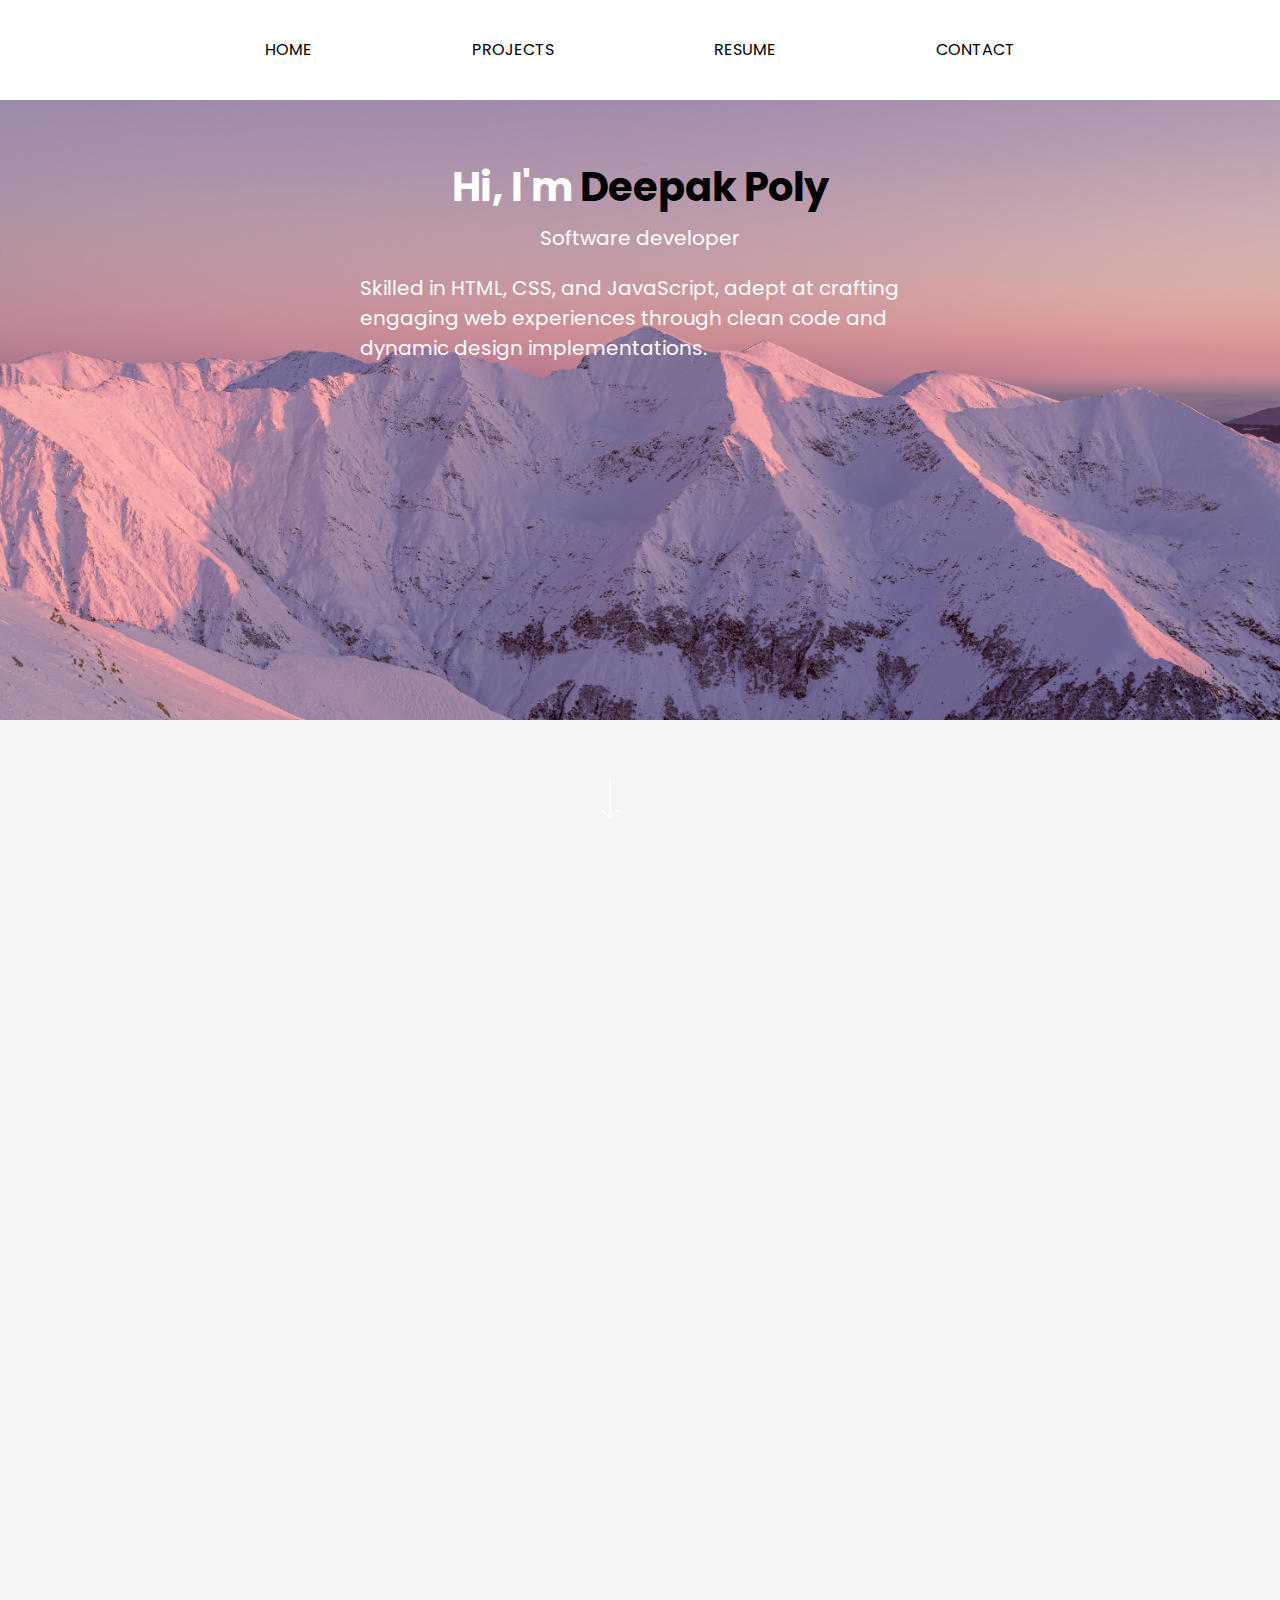
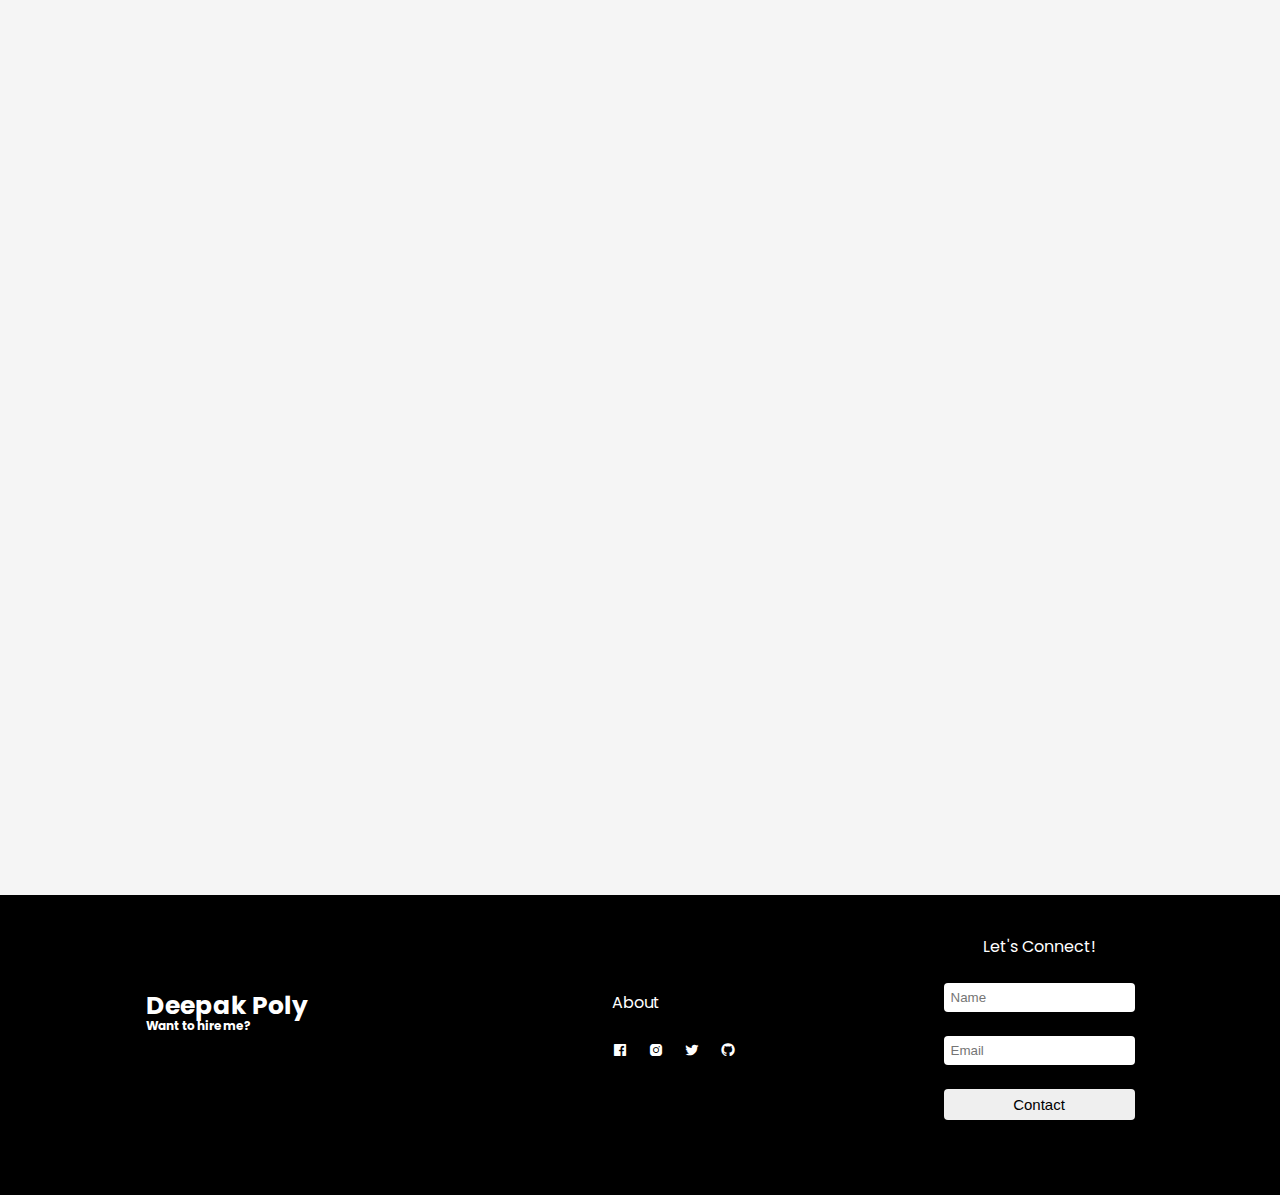
<file: index.html>
<!DOCTYPE html>
<html lang="en">
<head>
  <meta charset="UTF-8">
  <meta name="viewport" content="width=device-width, initial-scale=1.0">
  <link rel="stylesheet" href="styles/style.css">
  <link href='https://unpkg.com/boxicons@2.1.4/css/boxicons.min.css' rel='stylesheet'>
  <title>Portfolio Website</title>
</head>
<body>
  <div class="home-page" id="home-page">
    <div class="container">
      <nav class="navbar">
        <div class="links">
          <a href="#info">HOME</a>
          <a href="#projects">PROJECTS</a>
          <a href="resume.html">RESUME</a>
          <a href="#contact">CONTACT</a>  
        </div>
      </nav>
    </div>
    <div class="my-info" id="info">
      <div class="text-container">
        <div class="name">
          <div class="hovering">
            <h1>Hi, I'm <span>Deepak Poly</span></h1>
          </div>
          <p>Software developer</p>
        </div>
        <div class="about">
          <p>Skilled in HTML, CSS, and JavaScript, adept at crafting engaging web experiences through clean code and dynamic design implementations.</p>
        </div>
      </div>
      <div class="downArrow">
        <a href="#aboutMe">
          <img src="images/downArrow.png" alt="">
        </a>
      </div>
    </div>
    <div class="aboutMe" id="aboutMe">
      <div class="image">
        <img src="images/myPhoto.jpeg" alt="">
      </div>
      <div class="text">
        <h1>Wanna know about me!</h1>
        <p>Being a student at Bow Valley College while also gaining a year of freelancing experience in software development has been an enriching journey. The balance between formal education and real-world projects has been incredibly rewarding. Through my freelancing endeavors, I've had the opportunity to apply the theoretical knowledge gained in college to practical scenarios, enhancing my skills and understanding of software development. Conversely, my academic pursuits have provided a strong foundation, allowing me to approach freelance projects with a comprehensive understanding and a problem-solving mindset. This combined experience has been instrumental in shaping my growth as a budding software developer, bridging the gap between classroom learning and hands-on application..</p>
        <div class="skills">
          <span>Expert in : </span>
          <ul>
            <li>HTML</li>
            <li>CSS</li>
            <li>JAVASCRIPT</li>
            <li>C++</li>
            <li>PYTHON</li>
          </ul>
        </div>
      </div>
    </div>
    <div class="projects" id="projects">
      <h1>Checkout my projects</h1>
      <div class="image-finder">
        <img src="images/imgFinder.png" alt="img">
        <div class="img-text">
          <h3>Image Finder</h3>
          <p>Explore an endless array of stunning visuals with our Image Finder, powered by the Unsplash API, offering a gateway to an inspiring world of high-quality imagery.</p>
          <a href="https://daddy2424.github.io/imageFinder/imageFinder.html">Check it out! -></a>
        </div>
      </div>
      <div class="game">
        <div class="game-text">
          <h3>Math Game</h3>
          <p>Challenge your mind and sharpen your skills with our interactive Math Game! Solve engaging problems and elevate your math proficiency through fun and rewarding challenges</p>
          <a href="https://daddy2424.github.io/randomMath/index.html">Check it out! -></a>
        </div>
        <img src="images/gameImg.png" alt="game">
      </div>
      <div class="login">
        <img src="images/Login.png" alt="login">
        <div class="login-text">
          <h3>Login System</h3>
          <p>Introducing our secure and user-friendly Login and Registration system. Safeguard your access and join our community with ease, unlocking a personalized experience tailored just for you.</p>
          <a href="https://daddy2424.github.io/login/">Check it out! -></a>
        </div>
      </div>
    </div>
    <footer class="contact-form" id="contact">
      <div class="container">
        <div class="name">
          <p class="nameLogo"><b>Deepak Poly</b></p>
          <p class="nameMotto"><b>Want to hire me?</b></p>
        </div>
        <div class="section1">
          <a href="#aboutMe">About</a>
          <span>
            <a href="https://www.facebook.com/deepak.poly.7/i"><i class='bx bxl-facebook-square'></i></a>
            <a href="https://www.instagram.com/"><i class='bx bxl-instagram-alt'></i></a>
            <a href="https://twitter.com/?lang=en"><i class='bx bxl-twitter'></i></a>
            <a href=""><i class='bx bxl-github'></i></a>
          </span>
        </div>
        <div class="connect">
          <form action="">
            <p>Let's Connect!</p>
            <input type="text" name="name" class="nameInp" id="nameInp" placeholder="Name">
            <input type="email" name="email" class="email" id="emailInp" placeholder="Email">
            <input type="submit" value="Contact" class="subscribeBtn">
          </form>
        </div>
      </div>
    </footer>
  </div>

<script src="scripts/index.js"></script>
</body>
</html>
</file>
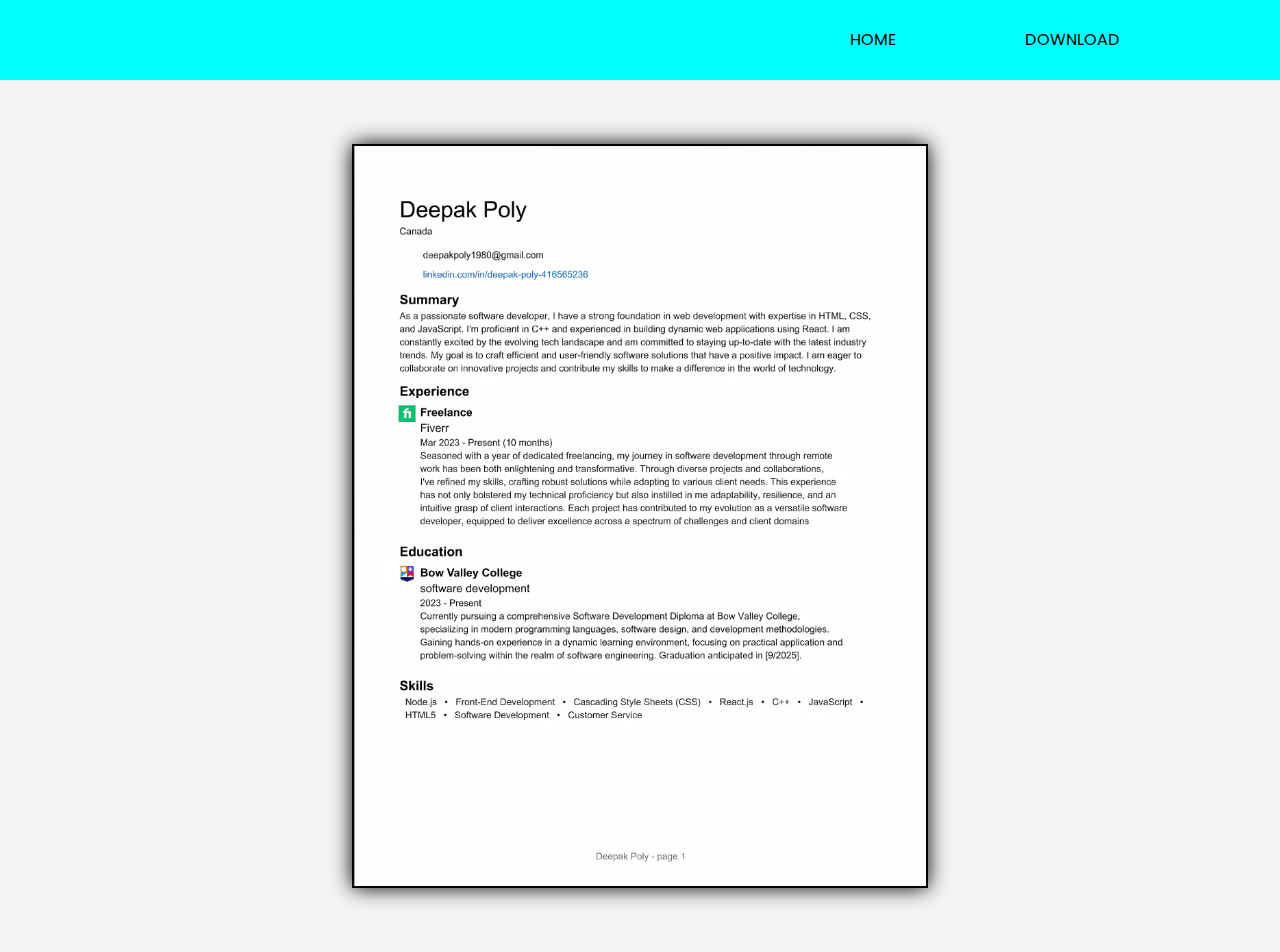
<file: resume.html>
<!DOCTYPE html>
<html lang="en">
  <head>
    <meta charset="UTF-8">
    <meta name="viewport" content="width=device-width, initial-scale=1.0">
    <link rel="stylesheet" href="styles/resume.css">
    <title>Resume</title>
  </head>
  <body>
    <nav>
      <div class="links">
        <a href="index.html">HOME</a>
        <a href="pdf/Resume-Deepak-Poly.pdf" id="downloadLink">DOWNLOAD</a>
    </nav>
    <div class="resume">
      <img src="images/enlarge_resumeshot.png" alt="">
    </div>
    <script src="scripts/resume.js"></script>
  </body>
</html>
</file>
<file: styles/style.css>
@import url('https://fonts.googleapis.com/css2?family=Poppins:wght@400;500&family=Ubuntu&display=swap');
*{
  margin: 0px;
  padding: 0px;
  box-sizing: border-box;
}

body{
  background: whitesmoke;
  font-family: 'Poppins', sans-serif;
  animation: motion 2s ease-in-out;
}
html{
  scroll-behavior: smooth;
}
@keyframes motion {
  0%{
    opacity: 0;
  }100%{
    opacity: 1;
  }
}
.home-page{
  height: 100vh;
  transition: transform 2s ease;
}
.navbar{
  display: flex;
  justify-content: center;
  align-items: center;
  height: 100px;
  position: fixed;
  background-color: white;
  width: 100%;
  z-index: 2;
  top: 0%;
}

.links{
  display: flex;
  justify-content: center;
  gap: 10em;
}
.links a{
  text-decoration: none;
  color: black;
}
.links a::after {
  content: "";
  display: block;
  width: 100%;
  height: 2px;
  background-color: black;
  transform: scaleX(0);
  transform-origin: left;
  transition: transform 0.3s ease;
  box-shadow: 0 0 5px 2px rgba(255, 255, 255, 0.5);
}

.links a:hover::after {
  transform: scaleX(1); 
  box-shadow: 0 0 20px 5px rgba(255, 255, 255, 0.8);
}
.my-info{
  width: 100%;
  display: flex;
  justify-content: center;
  align-items: center;
  height: 36em;
  color: black;
  gap: 13em;
  cursor: default;
  font-size: 20px;
  background-image: url(infoBack.jpg);
  background-position: center;
  background-size: cover;
  padding-top: 100px;
  cursor: default;
}
.my-info .text-container{
  width: 50%;
  height: 50%;
  margin-top: -15em;
  display: flex;
  flex-direction: column;
  gap: 1em;
  display: flex;
  justify-content: center;
  align-items: center;
  /* background-color: aqua; */
}
.my-info .name{
  display: flex;
  flex-direction: column;
  justify-content: center;
  align-items: center;
  gap: .3em;
  cursor: default;
  color: white;
}
.my-info .about{
  color: white;
  margin-left: 2em;
}
.my-info .hovering h1{
  color: white;
  transition: .5s ease-in;
}
.my-info .hovering h1:hover{
  color: black;
  
}
.my-info .hovering h1 span{
  color: black;
  transition: .5s ease-in;
}
.my-info .hovering h1:hover span{
  color: white;
}

.downArrow{
  position: absolute;
  bottom: 8%;
}
.downArrow img{
  width: 40%;
}

.aboutMe{
  display: flex;
  align-items: center;
  justify-content: center;
  gap: 8em;
  margin-top: 2em;
  opacity: 0;
  transition: .5s ease-in;
  transform: translateY(100px);
  cursor: default;
}

.aboutMe .image img{
  width: 20em;
  height: 100%;
}
.aboutMe .text{
  width: 60%;
  display: flex;
  flex-direction: column;
  justify-content: center;
}
.aboutMe .text .skills{
  display: flex;
  flex-direction: column;
  margin-top: 1em;
}
.aboutMe .text .skills ul{
  list-style: none;
  display: flex;
  gap: 2em;
  margin-top: 1em;
}
.aboutMe .text .skills ul li{
  border: 1px solid black;
  padding: 0px 8px 0px 8px;
}
.projects{
  display: flex;
  flex-direction: column;
  justify-content: center;
  align-items: center;
  margin-top: 3em;
  opacity: 0;
  transform: translateY(100px);
  transition: .5s ease-in;
  cursor: default;
}
.projects .image-finder{
  width: 100%;
  display: flex;
  justify-content: center;
  align-items: center;
  margin: 2em;
  gap: 2em;
}
.image-finder img{
  width: 38%;
  height: 50%;
  margin: 2em 6em;
}
.image-finder .img-text{
  display: flex;
  flex-direction: column;
  gap: 2em;
}
.img-text h3{
  font-size: 30px;
}
.img-text p{
  width: 80%;
}
.game{
  width: 100%;
  display: flex;
  justify-content: center;
  align-items: center;
  margin: 2em;
  gap: 1em;
}
.game img{
  width: 38%;
  height: 60%;
  margin: 2em 6em;
}
.game .game-text{
  display: flex;
  flex-direction: column;
  gap: 2em;
  margin-left: 5em;
}
.game-text p{
  width: 80%;
}
.game-text h3{
  font-size: 30px;
}
.login{
  width: 100%;
  display: flex;
  justify-content: center;
  align-items: center;
  margin: 2em;
  gap: 1em;
}
.login img{
  width: 38%;
  height: 60%;
  margin: 2em 6em;
}
.login-text h3{
  font-size: 30px;
}
.login-text {
  display: flex;
  flex-direction: column;
  gap: 2em;
  margin-left: 5em;
}
.image-finder a,
.game a,
.login a{
  text-decoration: none;
  color: black;
  transition: .5s;
}
.image-finder a:hover,
.game a:hover,
.login a:hover{
  color: silver;
}

footer{
  background-color: black;
  height: 300px;
  margin-top: 6em;
}

.container{
  display: flex;
  align-items: center;
  justify-content: center;
  gap: 12em;
}
.container .name{
  height: 18.5em;
  display: flex;
  flex-direction: column;
  margin-right: 7em;
  justify-content: center;
  margin-top: -2em;
}
.container .name .nameLogo{
  font-size: 25px;
  color: white;
}
.container .name .nameMotto{
  font-size: 12px;
  margin-top: -8px;
  letter-spacing: -.8px;
  color: white;
}
.container .section1{
  display: flex;
  flex-direction: column;
  gap: 1.5em;
}
.container .section1 a{
  text-decoration: none;
  color: #ffffff;
}
.container .section1 i{
  margin-right: 1em;
  color: white;
}
.container form{
  display: flex;
  flex-direction: column;
  gap: 1.5em;
}
.container form p{
  color: #ffffff;
  display: flex;
  justify-content: center;
  font-size: 16px;
}
.container form input{
  padding: 7px;
  border-radius: 4px;
  border: none;
}
.container form .subscribeBtn{
  font-size: 15px;
  cursor: pointer;
  transition: .3s ease;
}
.container form .subscribeBtn:hover{
  background-color: silver;
}

@media screen and (max-width: 900px) {
  .links{
    gap: 2em;
    font-size: 10px;
    margin-right: 1em;
  }
  .navbar{
    height: 4%;
    position: fixed;
  }
  .my-info{
    height: 50%;
  }
  .my-info h1{
    font-size: 20px;
  }
  .my-info .name{
    font-size: 12px;
  }
  .my-info .about{
    font-size: 10px;
  }
  .my-info .text-container{
    margin-top: -5em;
    margin-right: -1em;
    width: 100%;
  }
  .aboutMe .image img{
    width: 9em;
  }
  .aboutMe .image{
    display: flex;
    justify-content: center;
    align-items: center;
    width: 100%;
  }
  .aboutMe .text{
    font-size: 7px;
    width: 100%;
    padding: 10px;
    margin-right:14em;
    display: flex;
    justify-content: center;
    align-items: center;
    margin-top: 10px;
    gap: 2em;
  }
  .aboutMe{
    gap: 1em;
    display: block;
  }
  .aboutMe .text .skills ul{
    display: flex;
    
  }
  .projects{
    width: 100%;
    font-size: 7px;
  }
  .projects h1{
    font-size: 20px;
  }
  .projects .image-finder h3{
    font-size: 15px;
  }
  .image-finder img{
    width: 30%;
    display: none;
  }
  .projects .image-finder{
    gap: 0em;
    margin: 3em;
    margin-left: 13em;
  }
  .game img{
    display: none;
  }
  .game h3{
    font-size: 15px;
  }
  .login img{
    display: none;
  }
  .login h3{
    font-size: 15px;
  }
  .login{
    width: 80%;
    margin-left: -10em;
  }
  footer{
    font-size: 10px;
    width: 100%;
    height: 15%;
  }
  .container form input{
    padding: 1px;
    width: 20px;
  }
  .container{
    gap: 0em;
    padding: 10px;
  }
  .container .name .nameLogo{
    font-size: 10px;
  }
  .container .name{
    height: 80px;
    width: 100px;
    display: flex;
    gap: .5em;
    margin-left: 1em
  }
  .container .name .nameMotto{
    font-size: 7px;
    letter-spacing: 1px;
  }
  .container form{
    display: none;
  }
  .container .section1{
    margin-top: 1em;
    gap: 0.9em;
  }
}
</file>
<file: styles/resume.css>
@import url('https://fonts.googleapis.com/css2?family=Poppins:wght@400;500&family=Ubuntu&display=swap');
*{
  margin: 0px;
  padding: 0px;
  box-sizing: border-box;
}

body{
  background: whitesmoke;
  font-family: 'poppins', sans-serif;
}

nav{
  height: 5em;
  display: flex;
  justify-content: end;
  background-color: cyan;
  gap: 8em;
}
nav .links{
  display: flex;
  justify-content: center;
  align-items: center;
  margin-right: 10em;
  gap: 8em;
}
nav a{
  text-decoration: none;
  color: black;
}
nav a::after {
  content: "";
  display: block;
  width: 100%;
  height: 2px;
  background-color: black;
  transform: scaleX(0);
  transform-origin: left;
  transition: transform 0.3s ease;
  box-shadow: 0 0 5px 2px rgba(255, 255, 255, 0.5);
}
nav a:hover::after {
  transform: scaleX(1); 
  box-shadow: 0 0 20px 5px rgba(255, 255, 255, 0.8);
}


.resume img{
  width: 50%;
  border: 2px solid black;
  box-shadow: 0px 0px 20px;
}
.resume{
  display: flex;
  justify-content: center;
  align-items: center;
  margin: 4em;
}
</file>
